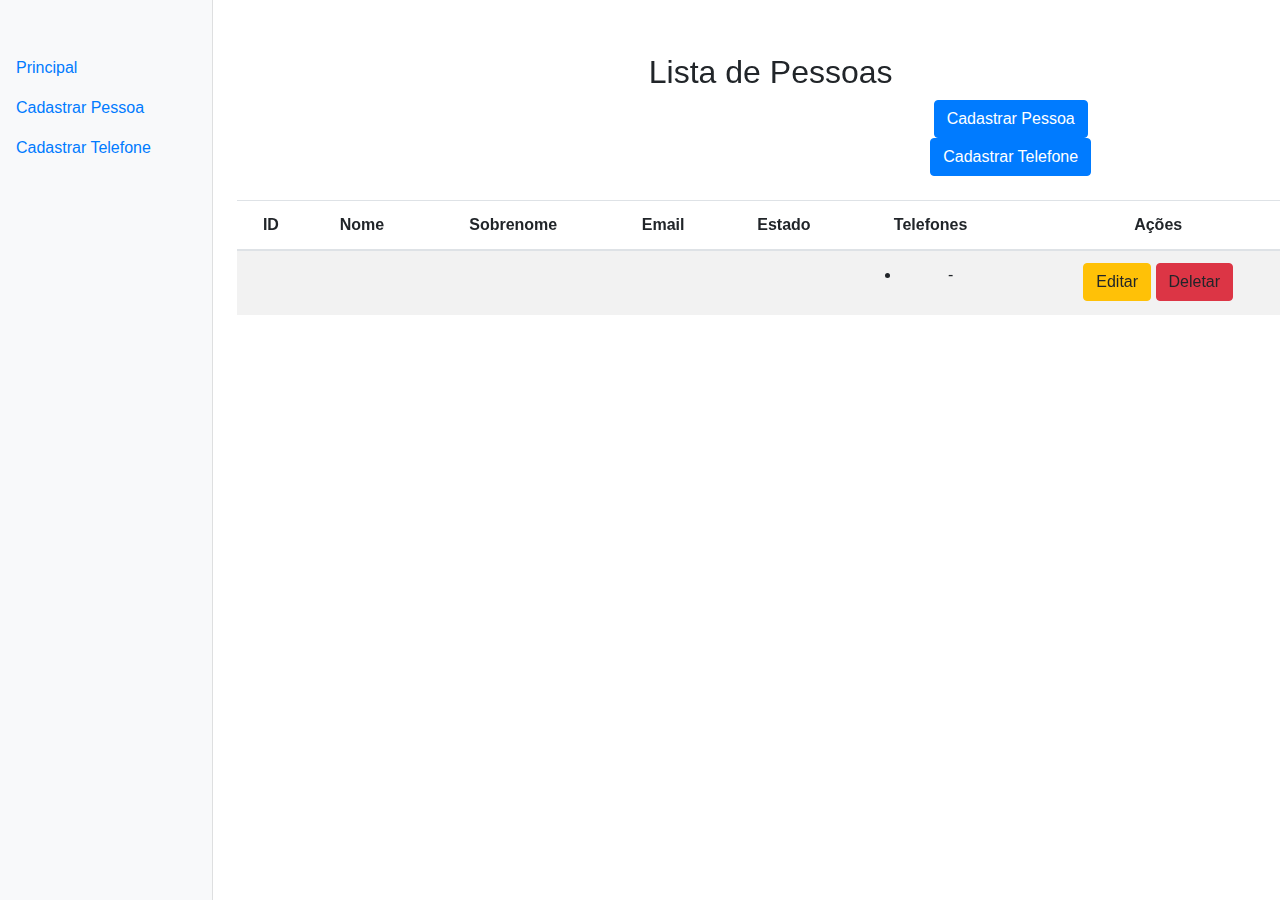
<file: src/main/resources/templates/index.html>
<!DOCTYPE html>
<html xmlns:th="http://www.w3.org/1999/xhtml">
<head>
    <title>Principal</title>
    <link rel="stylesheet" href="https://stackpath.bootstrapcdn.com/bootstrap/4.3.1/css/bootstrap.min.css">
    <link rel="stylesheet" href="./style.css">
</head>
<body>
<div class="container-fluid">
    <div class="row">
        <nav class="col-md-2 d-none d-md-block bg-light sidebar">
            <div class="sidebar-sticky">
                <ul class="nav flex-column">
                    <li class="nav-item">
                        <a class="nav-link active" href="/">
                            Principal
                        </a>
                    </li>
                    <li class="nav-item">
                        <a class="nav-link" href="/pessoa">
                            Cadastrar Pessoa
                        </a>
                    </li>
                    <li class="nav-item">
                        <a class="nav-link" href="/telefone">
                            Cadastrar Telefone
                        </a>
                    </li>
                </ul>
            </div>
        </nav>
        <main role="main" class="col-md-9 ml-sm-auto col-lg-10 px-4 main">
            <div class="conteudo">
                <h2>Lista de Pessoas</h2>
                <a href="/pessoa" class="btn btn-primary btn-cadastro">Cadastrar Pessoa</a>
                <a href="/telefone" class="btn btn-primary btn-cadastro">Cadastrar Telefone</a>
                <table class="table table-striped mt-4">
                    <thead>
                    <tr>
                        <th>ID</th>
                        <th>Nome</th>
                        <th>Sobrenome</th>
                        <th>Email</th>
                        <th>Estado</th>
                        <th>Telefones</th>
                        <th>Ações</th>
                    </tr>
                    </thead>
                    <tbody>
                    <tr th:each="pessoa : ${pessoas}">
                        <td th:text="${pessoa.id}"></td>
                        <td th:text="${pessoa.nome}"></td>
                        <td th:text="${pessoa.sobrenome}"></td>
                        <td th:text="${pessoa.email}"></td>
                        <td th:text="${pessoa.estado}"></td>
                        <td>
                            <ul>
                                <li th:each="telefone : ${pessoa.telefones}">
                                    <span th:text="${telefone.ddd}"></span> - <span th:text="${telefone.numero}"></span>
                                </li>
                            </ul>
                        </td>
                        <td>
                            <a th:href="@{/pessoa/{id}(id=${pessoa.id})}" class="btn btn-warning">Editar</a>
                            <a th:href="@{/pessoa/delete/{id}(id=${pessoa.id})}" class="btn btn-danger">Deletar</a>
                        </td>
                    </tr>
                    </tbody>
                </table>
            </div>
        </main>
    </div>
</div>
</body>
</html>
</file>
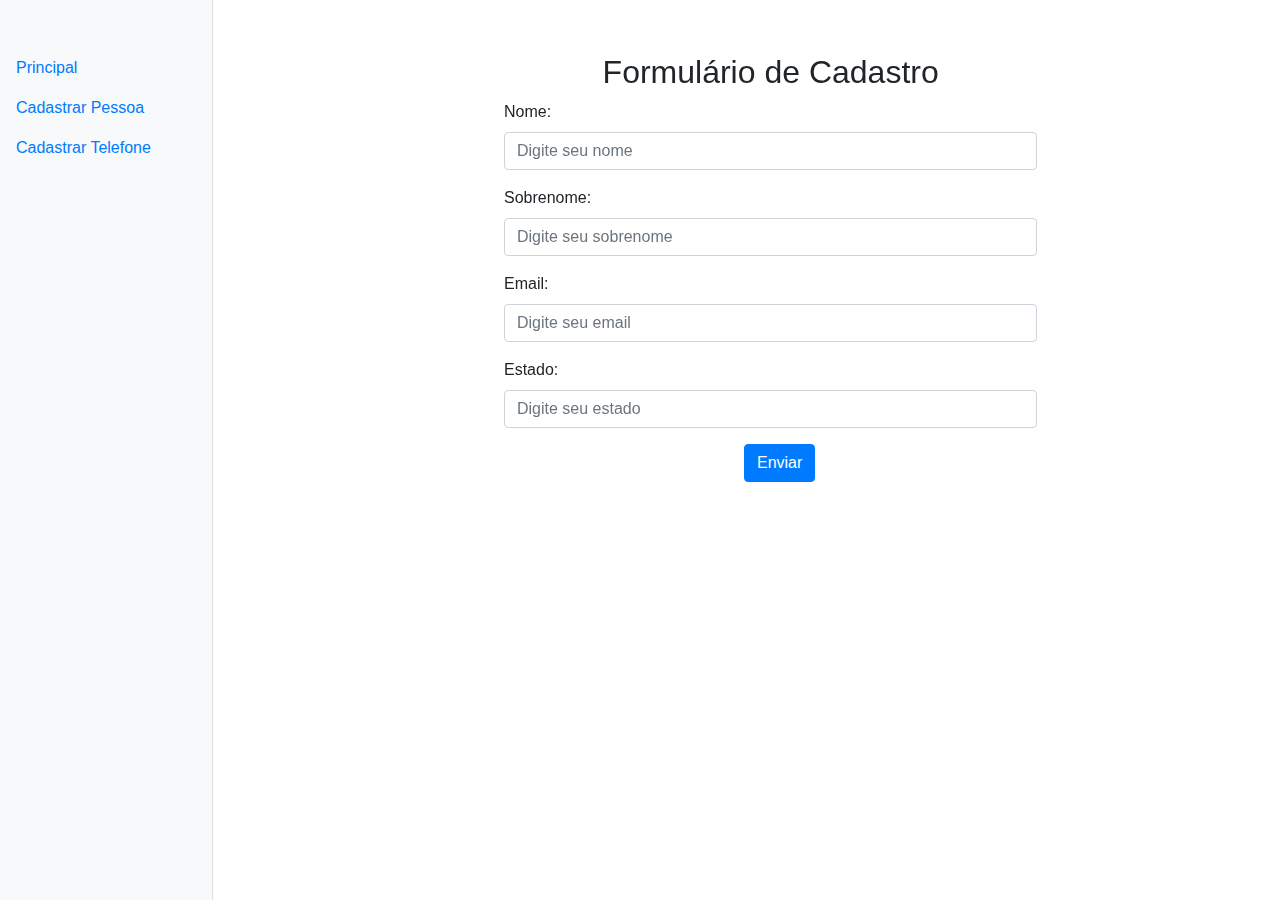
<file: src/main/resources/templates/criarPessoa.html>
<!DOCTYPE html>
<html xmlns:th="http://www.w3.org/1999/xhtml">
<head>
    <title>Cadastro de Pessoa</title>
    <link rel="stylesheet" href="https://stackpath.bootstrapcdn.com/bootstrap/4.3.1/css/bootstrap.min.css">
    <link rel="stylesheet" href="./style.css">
</head>
<body>
<div class="container-fluid">
    <div class="row">
        <nav class="col-md-2 d-none d-md-block bg-light sidebar">
            <div class="sidebar-sticky">
                <ul class="nav flex-column">
                    <li class="nav-item">
                        <a class="nav-link active" href="/">
                            Principal
                        </a>
                    </li>
                    <li class="nav-item">
                        <a class="nav-link " href="/pessoa">
                            Cadastrar Pessoa
                        </a>
                    </li>
                    <li class="nav-item">
                        <a class="nav-link" href="/telefone">
                            Cadastrar Telefone
                        </a>
                    </li>
                </ul>
            </div>
        </nav>
        <main role="main" class="col-md-9 ml-sm-auto col-lg-10 px-4 main">
            <div class="conteudo">
                <div>
                    <h2>Formulário de Cadastro</h2>
                    <form class="cadastro" action="/pessoa" method="POST">
                        <div class="form-group">
                            <label for="nome">Nome:</label>
                            <input type="text" class="form-control" id="nome" placeholder="Digite seu nome" name="nome" th:value="${usuario.nome}">
                        </div>
                        <div class="form-group">
                            <label for="sobrenome">Sobrenome:</label>
                            <input type="text" class="form-control" id="sobrenome" placeholder="Digite seu sobrenome" name="sobrenome" th:value="${usuario.sobrenome}">
                        </div>
                        <div class="form-group">
                            <label for="email">Email:</label>
                            <input type="text" class="form-control" id="email" placeholder="Digite seu email" name="email" th:value="${usuario.email}">
                        </div>
                        <div class="form-group">
                            <label for="estado">Estado:</label>
                            <input type="text" class="form-control" id="estado" placeholder="Digite seu estado" name="estado" th:value="${usuario.estado}">
                        </div>
                        <button type="submit" class="btn btn-primary btn-cadastro">Enviar</button>
                    </form>
                </div>
            </div>
        </main>
    </div>
</div>
</body>
</html>
</file>
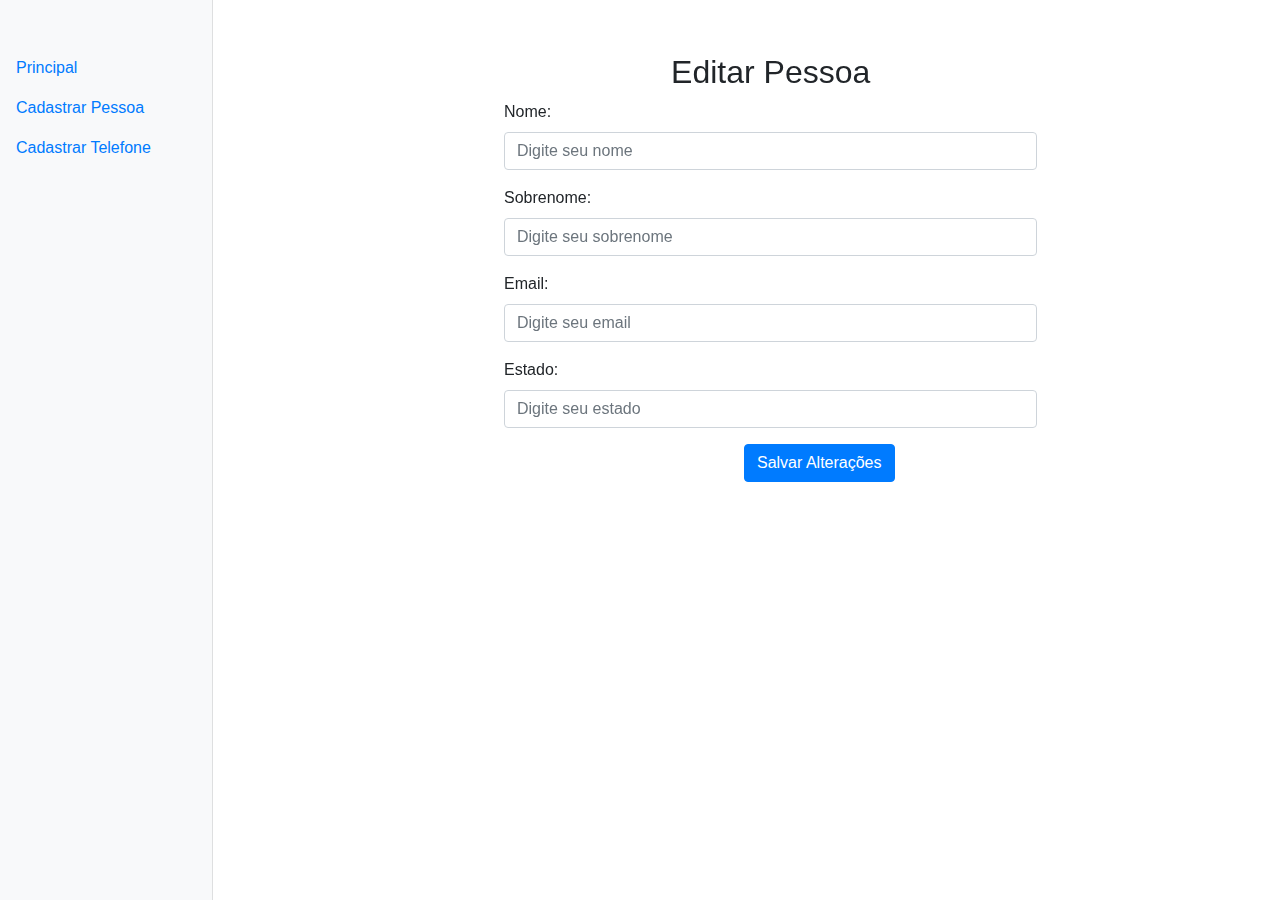
<file: src/main/resources/templates/editarPessoa.html>
<!DOCTYPE html>
<html xmlns:th="http://www.w3.org/1999/xhtml">
<head>
    <title>Editar Pessoa</title>
    <link rel="stylesheet" href="https://stackpath.bootstrapcdn.com/bootstrap/4.3.1/css/bootstrap.min.css">
    <link rel="stylesheet" href="./style.css">
</head>
<body>
<div class="container-fluid">
    <div class="row">
        <nav class="col-md-2 d-none d-md-block bg-light sidebar">
            <div class="sidebar-sticky">
                <ul class="nav flex-column">
                    <li class="nav-item">
                        <a class="nav-link active" href="/">
                            Principal
                        </a>
                    </li>
                    <li class="nav-item">
                        <a class="nav-link" href="/pessoa">
                            Cadastrar Pessoa
                        </a>
                    </li>
                    <li class="nav-item">
                        <a class="nav-link" href="/telefone">
                            Cadastrar Telefone
                        </a>
                    </li>
                </ul>
            </div>
        </nav>
        <main role="main" class="col-md-9 ml-sm-auto col-lg-10 px-4 main">
            <div class="conteudo">
                <h2>Editar Pessoa</h2>
                <form class="cadastro" th:action="@{'/pessoa/' + ${usuario.id}}" method="POST">
                    <input type="hidden" name="id" th:value="${usuario.id}">
                    <div class="form-group">
                        <label for="nome">Nome:</label>
                        <input type="text" class="form-control" id="nome" placeholder="Digite seu nome" name="nome" th:value="${usuario.nome}">
                    </div>
                    <div class="form-group">
                        <label for="sobrenome">Sobrenome:</label>
                        <input type="text" class="form-control" id="sobrenome" placeholder="Digite seu sobrenome" name="sobrenome" th:value="${usuario.sobrenome}">
                    </div>
                    <div class="form-group">
                        <label for="email">Email:</label>
                        <input type="text" class="form-control" id="email" placeholder="Digite seu email" name="email" th:value="${usuario.email}">
                    </div>
                    <div class="form-group">
                        <label for="estado">Estado:</label>
                        <input type="text" class="form-control" id="estado" placeholder="Digite seu estado" name="estado" th:value="${usuario.estado}">
                    </div>
                    <button type="submit" class="btn btn-primary btn-cadastro">Salvar Alterações</button>
                </form>
            </div>
        </main>
    </div>
</div>
</body>
</html>
</file>
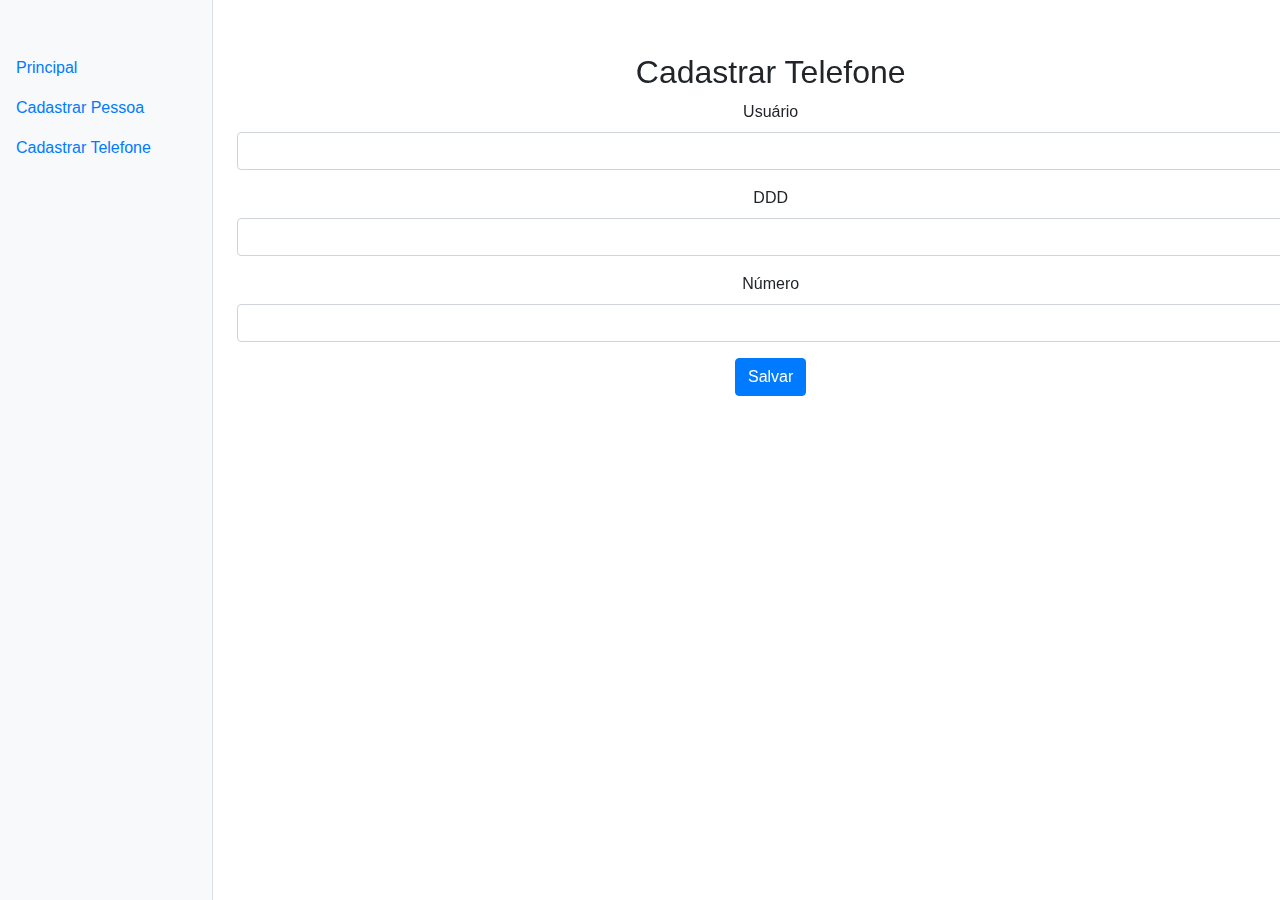
<file: src/main/resources/templates/telefone.html>
<!DOCTYPE html>
<html xmlns:th="http://www.w3.org/1999/xhtml">
<head>
    <title>Cadastrar Telefone</title>
    <link rel="stylesheet" href="https://stackpath.bootstrapcdn.com/bootstrap/4.3.1/css/bootstrap.min.css">
    <link rel="stylesheet" href="./style.css">
</head>
<body>
<div class="container-fluid">
    <div class="row">
        <nav class="col-md-2 d-none d-md-block bg-light sidebar">
            <div class="sidebar-sticky">
                <ul class="nav flex-column">
                    <li class="nav-item">
                        <a class="nav-link active" href="/">
                            Principal
                        </a>
                    </li>
                    <li class="nav-item">
                        <a class="nav-link" href="/pessoa">
                            Cadastrar Pessoa
                        </a>
                    </li>
                    <li class="nav-item">
                        <a class="nav-link" href="/telefone">
                            Cadastrar Telefone
                        </a>
                    </li>
                </ul>
            </div>
        </nav>
        <main role="main" class="col-md-9 ml-sm-auto col-lg-10 px-4 main">
            <div class="conteudo">    <h2>Cadastrar Telefone</h2>
    <form th:action="@{/telefone}" th:object="${telefone}" method="post">
        <div class="form-group">
            <label for="usuario">Usuário</label>
            <select id="usuario" name="usuario.id" class="form-control" required>
                <option th:each="pessoa : ${pessoas}" th:value="${pessoa.id}" th:text="${pessoa.nome} + ' ' + ${pessoa.sobrenome}+' '+'Email: '+${pessoa.email}"></option>
            </select>
        </div>
        <div class="form-group">
            <label for="ddd">DDD</label>
            <input type="text" id="ddd" name="ddd" class="form-control" th:field="*{ddd}" required/>
        </div>
        <div class="form-group">
            <label for="numero">Número</label>
            <input type="text" id="numero" name="numero" class="form-control" th:field="*{numero}" required/>
        </div>
        <button type="submit" class="btn btn-primary">Salvar</button>
    </form>
            </div>
        </main>
</div>
</div>
</body>
</html>
</file>
<file: src/main/resources/templates/style.css>
.sidebar {
    position: fixed;
    top: 0;
    bottom: 0;
    left: 0;
    padding: 48px 0 0;
    box-shadow: inset -1px 0 0 rgba(0, 0, 0, .1);
}

.main{
    text-decoration: none;
}

.conteudo{
    margin-top: 5%;
    text-align: center;
position: absolute;
width:100%;
}

.cadastro{

display: inline-block;
text-align: start;
position: relative;
width: 50%;
}

.btn-cadastro{
    display: inline-block;
    margin-left: 45%;
    position: relative;
}
</file>
